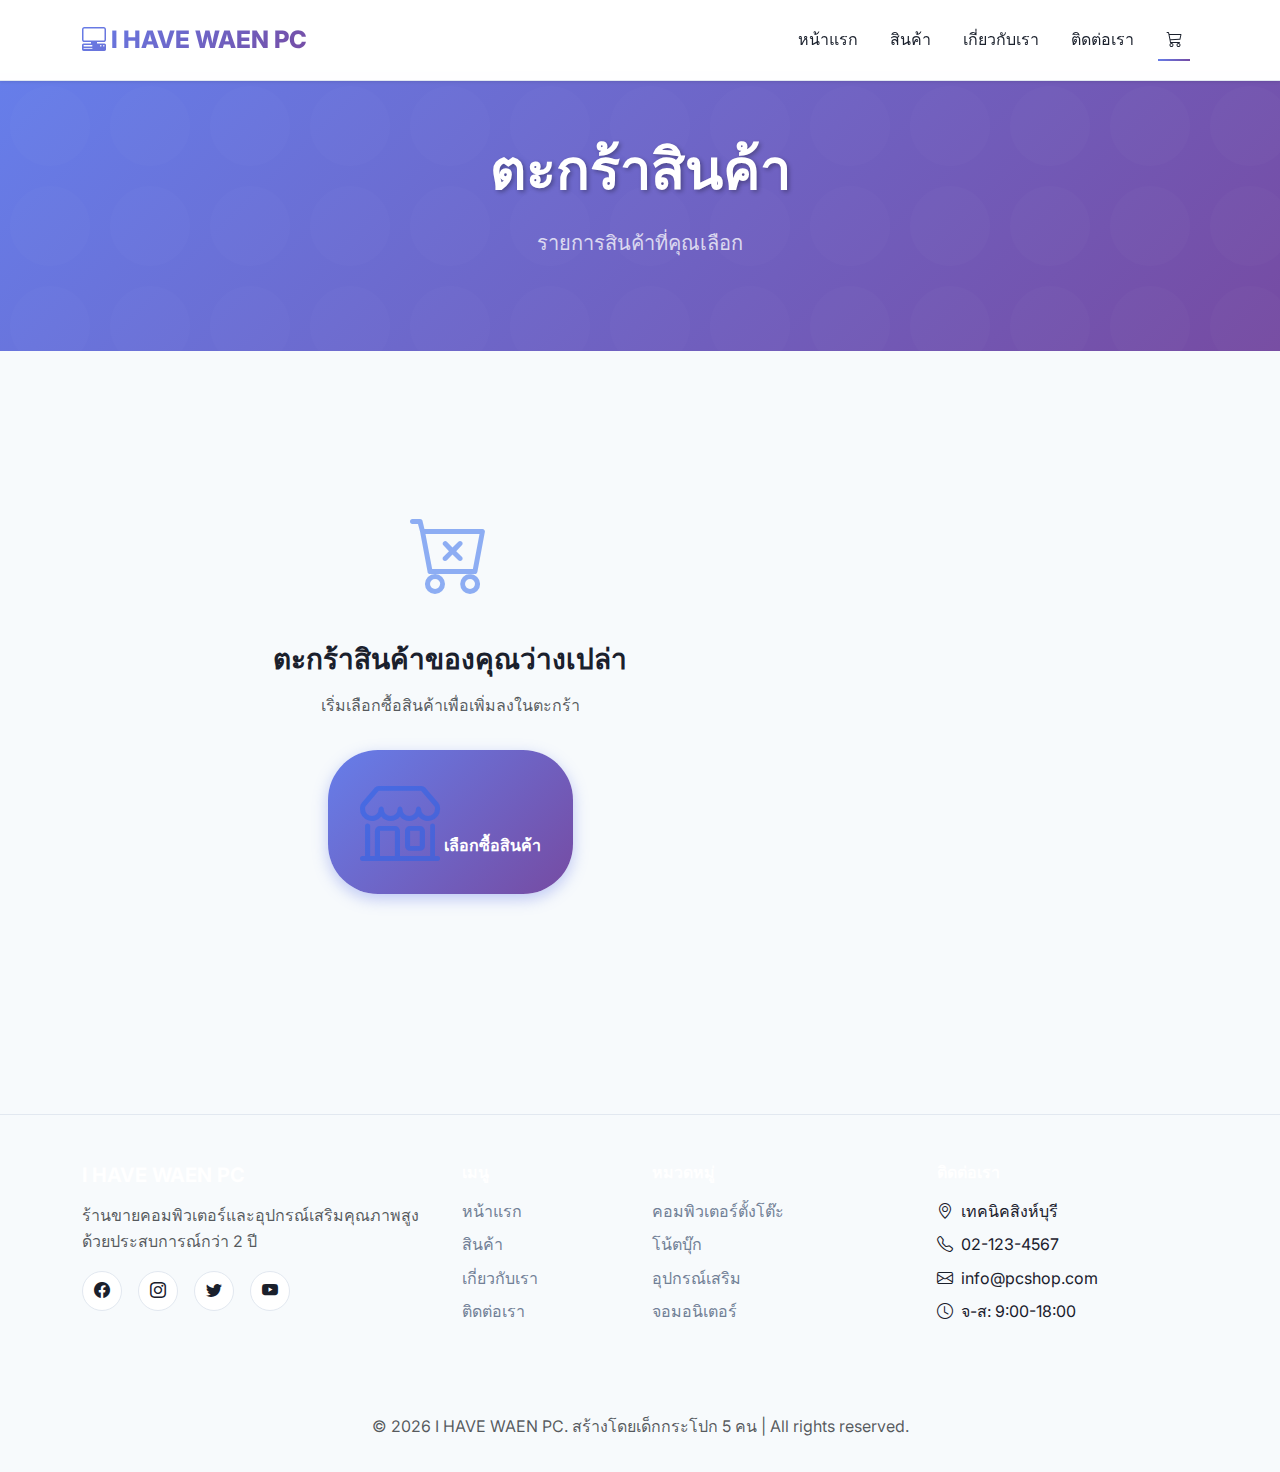
<file: cart.html>
<!DOCTYPE html>
<html lang="th">

<head>
    <meta charset="UTF-8">
    <meta name="viewport" content="width=device-width, initial-scale=1.0">
    <title>ตะกร้าสินค้า - I HAVE WAEN PC</title>

    <!-- Bootstrap 5 CSS -->
    <link href="https://cdn.jsdelivr.net/npm/bootstrap@5.3.0/dist/css/bootstrap.min.css" rel="stylesheet">

    <!-- Bootstrap Icons -->
    <link rel="stylesheet" href="https://cdn.jsdelivr.net/npm/bootstrap-icons@1.11.0/font/bootstrap-icons.min.css">

    <!-- Google Fonts -->
    <link href="https://fonts.googleapis.com/css2?family=Inter:wght@400;500;600;700;800&display=swap" rel="stylesheet">

    <!-- Custom CSS -->
    <link rel="stylesheet" href="css/style.css">

    <style>
        .cart-item {
            background: rgba(255, 255, 255, 0.05);
            border-radius: 10px;
            padding: 20px;
            margin-bottom: 15px;
            transition: all 0.3s;
        }

        .cart-item:hover {
            background: rgba(255, 255, 255, 0.08);
        }

        .cart-summary {
            background: rgba(255, 255, 255, 0.05);
            border-radius: 10px;
            padding: 25px;
            position: sticky;
            top: 100px;
        }

        .empty-cart {
            text-align: center;
            padding: 60px 20px;
        }

        .empty-cart i {
            font-size: 5rem;
            color: var(--primary-color);
            opacity: 0.5;
        }
    </style>
</head>

<body>
    <!-- Navigation -->
    <nav class="navbar navbar-expand-lg navbar-light fixed-top">
        <div class="container">
            <a class="navbar-brand" href="index.html">
                <i class="bi bi-pc-display-horizontal"></i> I HAVE WAEN PC
            </a>
            <button class="navbar-toggler" type="button" data-bs-toggle="collapse" data-bs-target="#navbarNav">
                <span class="navbar-toggler-icon"></span>
            </button>
            <div class="collapse navbar-collapse" id="navbarNav">
                <ul class="navbar-nav ms-auto">
                    <li class="nav-item">
                        <a class="nav-link" href="index.html">หน้าแรก</a>
                    </li>
                    <li class="nav-item">
                        <a class="nav-link" href="products.html">สินค้า</a>
                    </li>
                    <li class="nav-item">
                        <a class="nav-link" href="about.html">เกี่ยวกับเรา</a>
                    </li>
                    <li class="nav-item">
                        <a class="nav-link" href="contact.html">ติดต่อเรา</a>
                    </li>
                    <li class="nav-item">
                        <a class="nav-link active" href="cart.html">
                            <i class="bi bi-cart3"></i>
                            <span class="badge bg-danger" id="cartCount" style="display: none;">0</span>
                        </a>
                    </li>
                </ul>
            </div>
        </div>
    </nav>

    <!-- Page Header -->
    <section class="hero" style="margin-top: 76px; padding: 60px 0;">
        <div class="container">
            <h1 class="text-white text-center">ตะกร้าสินค้า</h1>
            <p class="text-white text-center opacity-75">รายการสินค้าที่คุณเลือก</p>
        </div>
    </section>

    <!-- Cart Section -->
    <section class="section-padding">
        <div class="container">
            <div class="row">
                <!-- Cart Items -->
                <div class="col-lg-8">
                    <div id="cartItemsContainer">
                        <!-- Cart items will be dynamically inserted here -->
                    </div>

                    <!-- Empty Cart Message -->
                    <div id="emptyCartMessage" class="empty-cart" style="display: none;">
                        <i class="bi bi-cart-x"></i>
                        <h3 class="mt-4">ตะกร้าสินค้าของคุณว่างเปล่า</h3>
                        <p class="text-muted">เริ่มเลือกซื้อสินค้าเพื่อเพิ่มลงในตะกร้า</p>
                        <a href="products.html" class="btn btn-primary mt-3">
                            <i class="bi bi-shop"></i> เลือกซื้อสินค้า
                        </a>
                    </div>
                </div>

                <!-- Cart Summary -->
                <div class="col-lg-4">
                    <div class="cart-summary" id="cartSummary" style="display: none;">
                        <h4 class="mb-4">สรุปคำสั่งซื้อ</h4>

                        <div class="d-flex justify-content-between mb-3">
                            <span>รวมสินค้า (<span id="summaryItemCount">0</span> รายการ)</span>
                            <span id="summarySubtotal">฿0</span>
                        </div>

                        <div class="d-flex justify-content-between mb-3">
                            <span>ค่าจัดส่ง</span>
                            <span id="shippingCost">฿0</span>
                        </div>

                        <hr style="border-color: rgba(255,255,255,0.1);">

                        <div class="d-flex justify-content-between mb-4">
                            <strong>ยอดรวมทั้งหมด</strong>
                            <strong class="price" id="summaryTotal">฿0</strong>
                        </div>

                        <button class="btn btn-primary w-100 mb-2" onclick="checkout()">
                            <i class="bi bi-credit-card"></i> ดำเนินการชำระเงิน
                        </button>

                        <button class="btn btn-outline-light w-100" onclick="continueShopping()">
                            <i class="bi bi-arrow-left"></i> เลือกซื้อสินค้าต่อ
                        </button>

                        <div class="alert alert-info mt-3" style="font-size: 0.9rem;">
                            <i class="bi bi-truck"></i>
                            <strong>จัดส่งฟรี</strong> สำหรับคำสั่งซื้อมูลค่า 1,000 บาทขึ้นไป
                        </div>
                    </div>
                </div>
            </div>
        </div>
    </section>

    <!-- Footer -->
    <footer>
        <div class="container">
            <div class="row">
                <div class="col-lg-4 mb-4">
                    <h5 class="text-white mb-3">I HAVE WAEN PC</h5>
                    <p class="text-muted">ร้านขายคอมพิวเตอร์และอุปกรณ์เสริมคุณภาพสูง ด้วยประสบการณ์กว่า 2 ปี</p>
                    <div class="social-links mt-3">
                        <a href="#"><i class="bi bi-facebook"></i></a>
                        <a href="#"><i class="bi bi-instagram"></i></a>
                        <a href="#"><i class="bi bi-twitter"></i></a>
                        <a href="#"><i class="bi bi-youtube"></i></a>
                    </div>
                </div>
                <div class="col-lg-2 col-md-6 mb-4">
                    <h6 class="text-white mb-3">เมนู</h6>
                    <ul class="footer-links">
                        <li><a href="index.html">หน้าแรก</a></li>
                        <li><a href="products.html">สินค้า</a></li>
                        <li><a href="about.html">เกี่ยวกับเรา</a></li>
                        <li><a href="contact.html">ติดต่อเรา</a></li>
                    </ul>
                </div>
                <div class="col-lg-3 col-md-6 mb-4">
                    <h6 class="text-white mb-3">หมวดหมู่</h6>
                    <ul class="footer-links">
                        <li><a href="products.html?category=desktop">คอมพิวเตอร์ตั้งโต๊ะ</a></li>
                        <li><a href="products.html?category=laptop">โน้ตบุ๊ก</a></li>
                        <li><a href="products.html?category=accessories">อุปกรณ์เสริม</a></li>
                        <li><a href="products.html?category=monitors">จอมอนิเตอร์</a></li>
                    </ul>
                </div>
                <div class="col-lg-3 col-md-6 mb-4">
                    <h6 class="text-white mb-3">ติดต่อเรา</h6>
                    <ul class="footer-links">
                        <li><i class="bi bi-geo-alt me-2"></i>เทคนิคสิงห์บุรี</li>
                        <li><i class="bi bi-telephone me-2"></i>02-123-4567</li>
                        <li><i class="bi bi-envelope me-2"></i>info@pcshop.com</li>
                        <li><i class="bi bi-clock me-2"></i>จ-ส: 9:00-18:00</li>
                    </ul>
                </div>
            </div>
            <hr class="my-4" style="border-color: rgba(255,255,255,0.1);">
            <div class="text-center text-muted">
                <p>&copy; 2026 I HAVE WAEN PC. สร้างโดยเด็กกระโปก 5 คน | All rights reserved.</p>
            </div>
        </div>
    </footer>

    <!-- Bootstrap 5 JS -->
    <script src="https://cdn.jsdelivr.net/npm/bootstrap@5.3.0/dist/js/bootstrap.bundle.min.js"></script>

    <!-- Cart JS -->
    <script src="js/cart.js"></script>

    <!-- Cart Page JS -->
    <script>
        // แสดงรายการสินค้าในตะกร้า
        function renderCartItems() {
            const container = document.getElementById('cartItemsContainer');
            const emptyMessage = document.getElementById('emptyCartMessage');
            const summary = document.getElementById('cartSummary');

            if (cart.items.length === 0) {
                container.innerHTML = '';
                emptyMessage.style.display = 'block';
                summary.style.display = 'none';
                return;
            }

            emptyMessage.style.display = 'none';
            summary.style.display = 'block';

            container.innerHTML = cart.items.map(item => `
                <div class="cart-item">
                    <div class="row align-items-center">
                        <div class="col-md-2">
                            <img src="${item.image}" alt="${item.name}" class="img-fluid" style="border-radius: 8px;">
                        </div>
                        <div class="col-md-4">
                            <h5>${item.name}</h5>
                            <p class="text-muted mb-0">ราคา: ฿${item.price.toLocaleString()}</p>
                        </div>
                        <div class="col-md-3">
                            <div class="input-group">
                                <button class="btn btn-outline-light btn-sm" onclick="updateItemQuantity('${item.id}', ${item.quantity - 1})">-</button>
                                <input type="number" class="form-control form-control-sm text-center" value="${item.quantity}" min="1" style="max-width: 60px;" onchange="updateItemQuantity('${item.id}', this.value)">
                                <button class="btn btn-outline-light btn-sm" onclick="updateItemQuantity('${item.id}', ${item.quantity + 1})">+</button>
                            </div>
                        </div>
                        <div class="col-md-2 text-end">
                            <strong class="price">฿${(item.price * item.quantity).toLocaleString()}</strong>
                        </div>
                        <div class="col-md-1 text-end">
                            <button class="btn btn-outline-danger btn-sm" onclick="removeCartItem('${item.id}')">
                                <i class="bi bi-trash"></i>
                            </button>
                        </div>
                    </div>
                </div>
            `).join('');

            updateSummary();
        }

        // อัพเดทสรุปคำสั่งซื้อ
        function updateSummary() {
            const subtotal = cart.getTotalPrice();
            const shipping = subtotal >= 1000 ? 0 : 100;
            const total = subtotal + shipping;

            document.getElementById('summaryItemCount').textContent = cart.getTotalItems();
            document.getElementById('summarySubtotal').textContent = `฿${subtotal.toLocaleString()}`;
            document.getElementById('shippingCost').textContent = shipping === 0 ? 'ฟรี' : `฿${shipping}`;
            document.getElementById('summaryTotal').textContent = `฿${total.toLocaleString()}`;
        }

        // อัพเดทจำนวนสินค้า
        function updateItemQuantity(productId, quantity) {
            const qty = parseInt(quantity);
            if (qty > 0) {
                cart.updateQuantity(productId, qty);
                renderCartItems();
            } else {
                removeCartItem(productId);
            }
        }

        // ลบสินค้า
        function removeCartItem(productId) {
            if (confirm('คุณต้องการลบสินค้านี้ออกจากตะกร้าหรือไม่?')) {
                cart.removeItem(productId);
                renderCartItems();
            }
        }

        // ไปยังหน้าชำระเงิน
        function checkout() {
            if (cart.items.length === 0) {
                alert('กรุณาเลือกสินค้าก่อนดำเนินการชำระเงิน');
                return;
            }
            alert('ขณะนี้ระบบชำระเงินยังไม่พร้อมใช้งาน\nกรุณาติดต่อเราทางอีเมล หรือโทรศัพท์เพื่อสั่งซื้อสินค้า');
        }

        // ช้อปปิ้งต่อ
        function continueShopping() {
            window.location.href = 'products.html';
        }

        // เริ่มต้น
        document.addEventListener('DOMContentLoaded', function () {
            renderCartItems();
        });

        // ฟังการเปลี่ยนแปลงของตะกร้า
        window.addEventListener('storage', function (e) {
            if (e.key === 'shoppingCart') {
                cart.items = cart.loadCart();
                renderCartItems();
            }
        });
    </script>
</body>

</html>
</file>
<file: css/style.css>
/* ===================================
   Computer Sales Website - Custom Styles
   Team Project - 5 Members
   =================================== */

:root {
    --primary-color: #2563eb;
    --primary-dark: #1e40af;
    --secondary-color: #8b5cf6;
    --accent-color: #f59e0b;
    --light-bg: #ffffff;
    --card-bg: #ffffff;
    --text-dark: #1a202c;
    --text-muted: #718096;
    --success-color: #10b981;
    --gradient-1: linear-gradient(135deg, #667eea 0%, #764ba2 100%);
    --gradient-2: linear-gradient(135deg, #f093fb 0%, #f5576c 100%);
    --gradient-3: linear-gradient(135deg, #4facfe 0%, #00f2fe 100%);
    --border-color: #e2e8f0;
}

* {
    margin: 0;
    padding: 0;
    box-sizing: border-box;
}

body {
    font-family: 'Inter', 'Segoe UI', Tahoma, Geneva, Verdana, sans-serif;
    background-color: #f7fafc;
    color: var(--text-dark);
    line-height: 1.6;
}

/* ===================================
   Typography
   =================================== */

h1,
h2,
h3,
h4,
h5,
h6 {
    font-weight: 700;
    margin-bottom: 1rem;
}

.display-1,
.display-2,
.display-3 {
    font-weight: 800;
    background: linear-gradient(135deg, #667eea 0%, #764ba2 100%);
    -webkit-background-clip: text;
    -webkit-text-fill-color: transparent;
    background-clip: text;
}

/* ===================================
   Navigation
   =================================== */

.navbar {
    background: rgba(255, 255, 255, 0.98) !important;
    backdrop-filter: blur(10px);
    border-bottom: 1px solid var(--border-color);
    padding: 1rem 0;
    transition: all 0.3s ease;
    box-shadow: 0 1px 3px rgba(0, 0, 0, 0.1);
}

.navbar.scrolled {
    box-shadow: 0 10px 30px rgba(0, 0, 0, 0.3);
}

.navbar-brand {
    font-size: 1.5rem;
    font-weight: 800;
    background: var(--gradient-1);
    -webkit-background-clip: text;
    -webkit-text-fill-color: transparent;
    background-clip: text;
}

.navbar-nav .nav-link {
    color: var(--text-dark) !important;
    font-weight: 500;
    margin: 0 0.5rem;
    position: relative;
    transition: all 0.3s ease;
}

.navbar-nav .nav-link::after {
    content: '';
    position: absolute;
    bottom: 0;
    left: 50%;
    transform: translateX(-50%);
    width: 0;
    height: 2px;
    background: var(--gradient-1);
    transition: width 0.3s ease;
}

.navbar-nav .nav-link:hover::after,
.navbar-nav .nav-link.active::after {
    width: 100%;
}

.navbar-nav .nav-link:hover {
    color: var(--primary-color) !important;
}

/* ===================================
   Buttons
   =================================== */

.btn-primary {
    background: var(--gradient-1);
    border: none;
    padding: 0.75rem 2rem;
    font-weight: 600;
    border-radius: 50px;
    transition: all 0.3s ease;
    box-shadow: 0 5px 15px rgba(102, 126, 234, 0.4);
}

.btn-primary:hover {
    transform: translateY(-2px);
    box-shadow: 0 8px 25px rgba(102, 126, 234, 0.6);
}

.btn-secondary {
    background: var(--gradient-2);
    border: none;
    padding: 0.75rem 2rem;
    font-weight: 600;
    border-radius: 50px;
    transition: all 0.3s ease;
}

.btn-outline-light {
    border: 2px solid var(--text-light);
    color: var(--text-light);
    padding: 0.75rem 2rem;
    font-weight: 600;
    border-radius: 50px;
    transition: all 0.3s ease;
}

.btn-outline-light:hover {
    background: var(--text-light);
    color: var(--dark-bg);
    transform: translateY(-2px);
}

/* ===================================
   Hero Section
   =================================== */

.hero {
    background: linear-gradient(135deg, #667eea 0%, #764ba2 100%);
    padding: 100px 0;
    position: relative;
    overflow: hidden;
}

.hero::before {
    content: '';
    position: absolute;
    top: 0;
    left: 0;
    right: 0;
    bottom: 0;
    background: url('data:image/svg+xml,<svg width="100" height="100" xmlns="http://www.w3.org/2000/svg"><rect width="100" height="100" fill="none"/><circle cx="50" cy="50" r="40" fill="rgba(255,255,255,0.05)"/></svg>');
    opacity: 0.3;
}

.hero-content {
    position: relative;
    z-index: 1;
}

.hero h1 {
    font-size: 3.5rem;
    font-weight: 800;
    margin-bottom: 1.5rem;
    color: white;
    text-shadow: 2px 2px 4px rgba(0, 0, 0, 0.3);
}

.hero p {
    font-size: 1.25rem;
    margin-bottom: 2rem;
    color: rgba(255, 255, 255, 0.9);
}

/* ===================================
   Cards
   =================================== */

.card {
    background: var(--card-bg);
    border: 1px solid var(--border-color);
    border-radius: 20px;
    overflow: hidden;
    transition: all 0.3s ease;
    height: 100%;
    box-shadow: 0 2px 8px rgba(0, 0, 0, 0.08);
}

.card:hover {
    transform: translateY(-10px);
    box-shadow: 0 12px 24px rgba(0, 0, 0, 0.15);
    border-color: var(--primary-color);
}

.card-img-top {
    height: 250px;
    object-fit: cover;
    transition: transform 0.3s ease;
}

.card:hover .card-img-top {
    transform: scale(1.1);
}

.card-body {
    padding: 1.5rem;
}

.card-title {
    font-size: 1.25rem;
    font-weight: 700;
    color: var(--text-dark);
    margin-bottom: 0.75rem;
}

.card-text {
    color: var(--text-muted);
    margin-bottom: 1rem;
}

.price {
    font-size: 1.5rem;
    font-weight: 800;
    background: var(--gradient-3);
    -webkit-background-clip: text;
    -webkit-text-fill-color: transparent;
    background-clip: text;
}

/* ===================================
   Product Grid
   =================================== */

.product-grid {
    display: grid;
    grid-template-columns: repeat(auto-fill, minmax(280px, 1fr));
    gap: 2rem;
    margin-top: 2rem;
}

/* ===================================
   Filter Sidebar
   =================================== */

.filter-sidebar {
    background: var(--card-bg);
    border-radius: 20px;
    padding: 2rem;
    border: 1px solid var(--border-color);
    position: sticky;
    top: 100px;
    box-shadow: 0 2px 8px rgba(0, 0, 0, 0.08);
}

.filter-group {
    margin-bottom: 2rem;
}

.filter-group h5 {
    color: var(--text-dark);
    margin-bottom: 1rem;
    font-weight: 700;
}

.form-check-label {
    color: var(--text-muted);
    cursor: pointer;
    transition: color 0.3s ease;
}

.form-check-label:hover {
    color: var(--text-dark);
}

.form-check-input:checked {
    background-color: var(--primary-color);
    border-color: var(--primary-color);
}

/* ===================================
   Product Detail
   =================================== */

.product-gallery {
    background: var(--card-bg);
    border-radius: 20px;
    padding: 2rem;
    border: 1px solid var(--border-color);
    box-shadow: 0 2px 8px rgba(0, 0, 0, 0.08);
}

.product-gallery img {
    width: 100%;
    border-radius: 15px;
    margin-bottom: 1rem;
}

.product-info {
    background: var(--card-bg);
    border-radius: 20px;
    padding: 2rem;
    border: 1px solid var(--border-color);
    box-shadow: 0 2px 8px rgba(0, 0, 0, 0.08);
}

.spec-list {
    list-style: none;
    padding: 0;
}

.spec-list li {
    padding: 0.75rem 0;
    border-bottom: 1px solid rgba(255, 255, 255, 0.1);
    color: var(--text-muted);
}

.spec-list li strong {
    color: var(--text-dark);
    margin-right: 1rem;
}

/* ===================================
   Team Cards
   =================================== */

.team-card {
    text-align: center;
    padding: 2rem;
}

.team-avatar {
    width: 150px;
    height: 150px;
    border-radius: 50%;
    margin: 0 auto 1rem;
    background: var(--gradient-1);
    display: flex;
    align-items: center;
    justify-content: center;
    font-size: 3rem;
    font-weight: 700;
    color: white;
    box-shadow: 0 10px 30px rgba(102, 126, 234, 0.3);
}

.team-name {
    font-size: 1.25rem;
    font-weight: 700;
    margin-bottom: 0.5rem;
}

.team-role {
    color: var(--text-muted);
    font-size: 0.95rem;
}

/* ===================================
   Contact Form
   =================================== */

.form-control {
    background: #ffffff;
    border: 1px solid var(--border-color);
    color: var(--text-dark);
    padding: 0.75rem 1rem;
    border-radius: 10px;
    transition: all 0.3s ease;
}

.form-control:focus {
    background: #ffffff;
    border-color: var(--primary-color);
    box-shadow: 0 0 0 0.2rem rgba(37, 99, 235, 0.25);
    color: var(--text-dark);
}

.form-control::placeholder {
    color: var(--text-muted);
}

textarea.form-control {
    min-height: 150px;
}

/* ===================================
   Footer
   =================================== */

footer {
    background: #f7fafc;
    border-top: 1px solid var(--border-color);
    padding: 3rem 0 1rem;
    margin-top: 5rem;
}

.footer-links {
    list-style: none;
    padding: 0;
}

.footer-links li {
    margin-bottom: 0.5rem;
}

.footer-links a {
    color: var(--text-muted);
    text-decoration: none;
    transition: color 0.3s ease;
}

.footer-links a:hover {
    color: var(--primary-color);
}

.social-links {
    display: flex;
    gap: 1rem;
}

.social-links a {
    width: 40px;
    height: 40px;
    border-radius: 50%;
    background: #ffffff;
    display: flex;
    align-items: center;
    justify-content: center;
    color: var(--text-dark);
    text-decoration: none;
    transition: all 0.3s ease;
    border: 1px solid var(--border-color);
}

.social-links a:hover {
    background: var(--gradient-1);
    transform: translateY(-3px);
}

/* ===================================
   Badges
   =================================== */

.badge {
    padding: 0.5rem 1rem;
    border-radius: 20px;
    font-weight: 600;
}

.badge-primary {
    background: var(--gradient-1);
}

.badge-success {
    background: var(--success-color);
}

/* ===================================
   Animations
   =================================== */

@keyframes fadeInUp {
    from {
        opacity: 0;
        transform: translateY(30px);
    }

    to {
        opacity: 1;
        transform: translateY(0);
    }
}

.fade-in-up {
    animation: fadeInUp 0.6s ease-out;
}

/* ===================================
   Utilities
   =================================== */

.section-padding {
    padding: 5rem 0;
}

.section-title {
    text-align: center;
    margin-bottom: 3rem;
}

.section-title h2 {
    font-size: 2.5rem;
    font-weight: 800;
    margin-bottom: 1rem;
}

.section-title p {
    color: var(--text-muted);
    font-size: 1.1rem;
}

.text-gradient {
    background: var(--gradient-1);
    -webkit-background-clip: text;
    -webkit-text-fill-color: transparent;
    background-clip: text;
}

.glass-card {
    background: rgba(255, 255, 255, 0.9);
    backdrop-filter: blur(10px);
    border: 1px solid var(--border-color);
    border-radius: 20px;
    box-shadow: 0 4px 12px rgba(0, 0, 0, 0.08);
}

/* ===================================
   Responsive Design
   =================================== */

@media (max-width: 768px) {
    .hero h1 {
        font-size: 2.5rem;
    }

    .section-title h2 {
        font-size: 2rem;
    }

    .product-grid {
        grid-template-columns: 1fr;
    }

    .filter-sidebar {
        margin-bottom: 2rem;
        position: relative;
        top: 0;
    }
}
</file>
